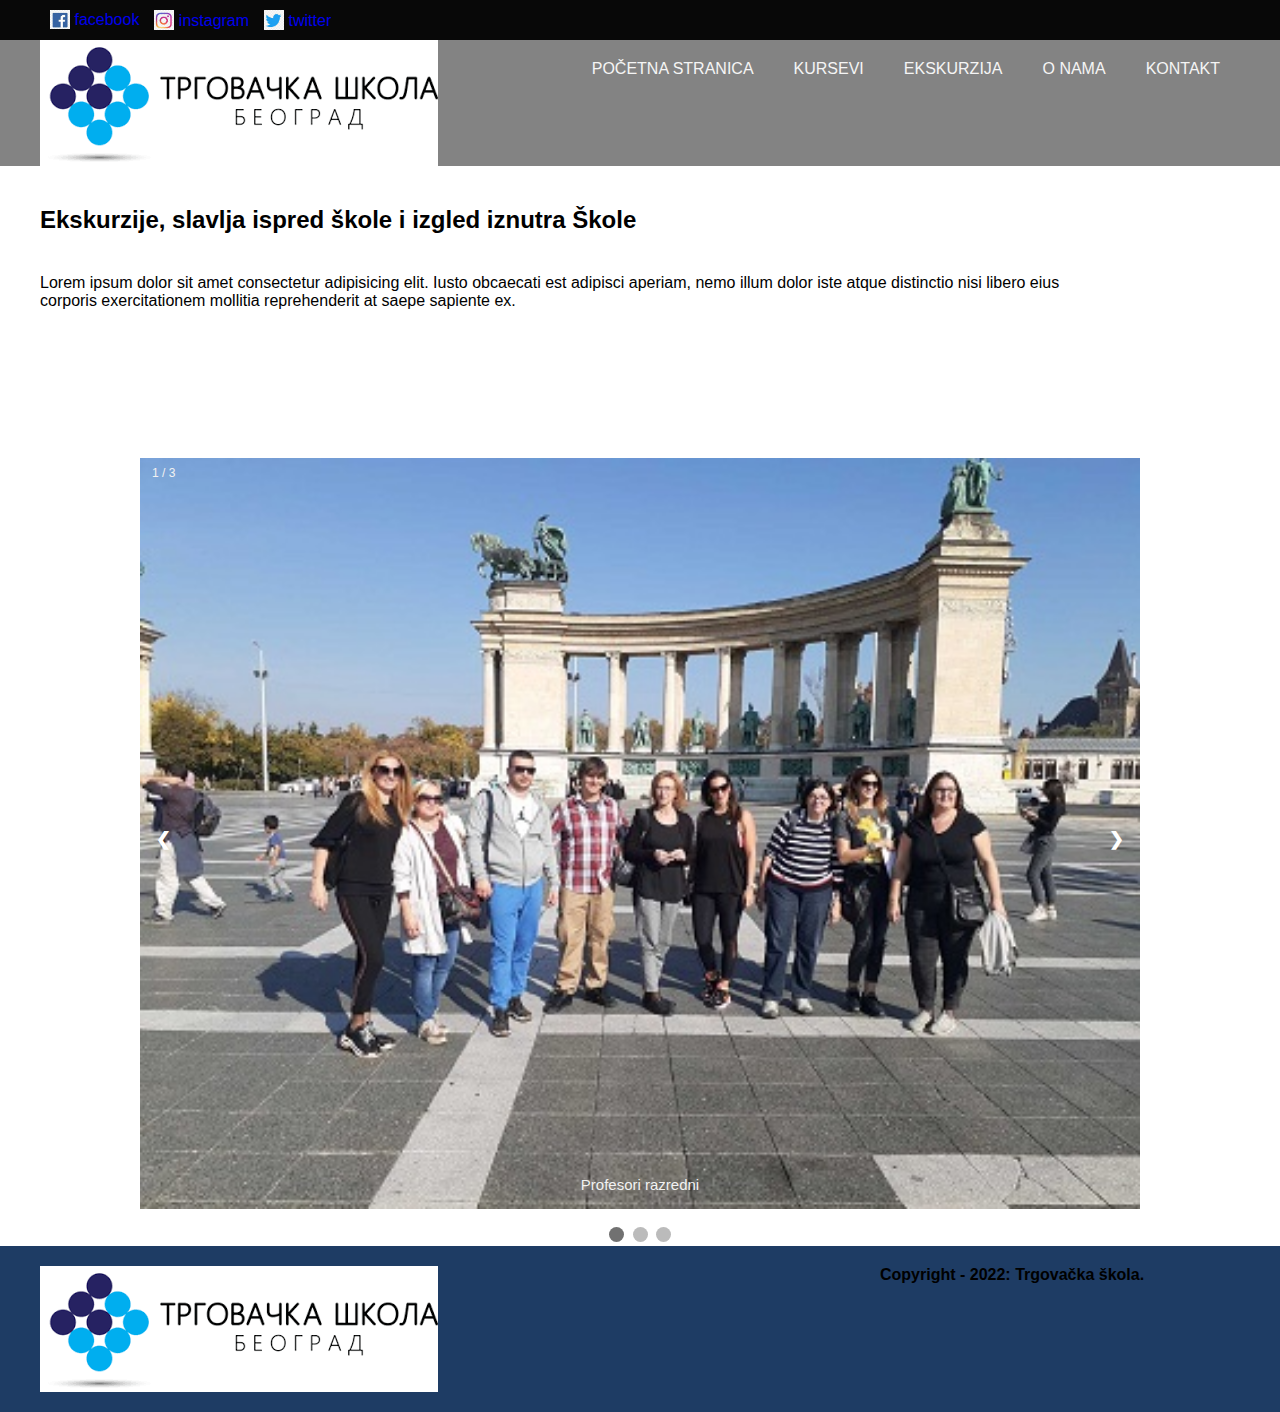
<file: EKSKURZIJA.html>
<!DOCTYPE html>
<html lang="en">
<head>
    <meta charset="UTF-8">
    <meta http-equiv="X-UA-Compatible" content="IE=edge">
    <meta name="viewport" content="width=device-width, initial-scale=1.0">
    <link href="style.css" rel="stylesheet">
    <title>Radovi i razredni profesori</title>

    <style>
        * {box-sizing: border-box;}
        .mySlides {display: none;}
        img {vertical-align: middle;}
        
        /* Slideshow container */
        .slideshow-container {
          max-width: 1000px;
          position: relative;
          margin: auto;
        }
        /* Next & previous buttons */
        .prev, .next {
          cursor: pointer;
          position: absolute;
          top: 50%;
          width: auto;
          padding: 16px;
          margin-top: -22px;
          color: white;
          font-weight: bold;
          font-size: 18px;
          transition: 0.6s ease;
          border-radius: 0 3px 3px 0;
          user-select: none;
        }

        /* Position the "next button" to the right */
        .next {
          right: 0;
          border-radius: 3px 0 0 3px;
        }

        /* On hover, add a black background color with a little bit see-through */
        .prev:hover, .next:hover {
          background-color: rgba(0,0,0,0.8);
        }
        
        /* Caption text */
        .text {
          color: #f2f2f2;
          font-size: 15px;
          padding: 8px 12px;
          position: absolute;
          bottom: 8px;
          width: 100%;
          text-align: center;
        }
        
        /* Number text (1/3 etc) */
        .numbertext {
          color: #f2f2f2;
          font-size: 12px;
          padding: 8px 12px;
          position: absolute;
          top: 0;
        }
        
        /* The dots/bullets/indicators */
        .dot {
          height: 15px;
          width: 15px;
          margin: 0 2px;
          background-color: #bbb;
          border-radius: 50%;
          display: inline-block;
          transition: background-color 0.6s ease;
        }
        
        .active {
          background-color: #717171;
        }
        
        /* Fading animation */
        .fade {
          animation-name: fade;
          animation-duration: 1.5s;
        }
        
        @keyframes fade {
          from {opacity: .4} 
          to {opacity: 1}
        }
        
        /* On smaller screens, decrease text size */
        @media only screen and (max-width: 300px) {
          .text {font-size: 11px}
        }
        </style>

</head>

<body>
    <div class="headertop">
        <div class="wrapper">
              <ul id= "ikone">
                  <li><a class = "ikonelink" href="https://www.facebook.com/"><img class = "ikona" src="facebook_ikona.png" alt="fb"> facebook</a></li>
                  <li><a class = "ikonelink" href="https://www.instagram.com/"><img class = "ikona" src="instagram_ikona.png" alt="ig"> instagram</a></li>
                  <li><a class = "ikonelink" href="https://twitter.com/?lang=sr"><img class = "ikona" src="twitter_ikona.png" alt="tw"> twitter</a></li>
                  </ul>
        </div> <!--wrapper-->


    </div><!--headertop-->

    <div class="hero2">
        
            <div class="wrapper">
        
            <div class="logo">
                    <img src="logo.png">
            </div>



            <nav>
                <P>JOŠ:</P>
                <ul>
                    <li><a href="index.html">POČETNA STRANICA</a></li>
                    <li><a href="KURSEVI.html">KURSEVI</a></li>
                    <li><a href="EKSKURZIJA.html">EKSKURZIJA</a></li>
					          <li><a href="ONAMA.html">O NAMA</a></li>
                    <li><a href="KONTAKT.html">KONTAKT</a></li>
                </ul>
            </nav>
            </div>
            </div>

            <div class="menu">
                <div class="wrapper">

            <h2>Ekskurzije, slavlja ispred škole i izgled iznutra Škole</h2>
            <P>Lorem ipsum dolor sit amet consectetur adipisicing elit. Iusto obcaecati est adipisci aperiam, nemo illum dolor iste atque distinctio nisi libero eius corporis exercitationem mollitia reprehenderit at saepe sapiente ex.</p>
            </div>
			<br><br><br><br><br><br>
            </div>
            <div class="slideshow-container">

                <div class="mySlides fade">
                  <div class="numbertext">1 / 3</div>
                  <img src="Ekskurzija.jpg" style="width:100%">
                  <div class="text">Profesori razredni</div>
                </div>
                
                <div class="mySlides fade">
                  <div class="numbertext">2 / 3</div>
                  <img src="Hodnici Trgovačke škole.jpg" style="width:100%">
                  <div class="text">Radovi ucenika</div>
                </div>
                
                <div class="mySlides fade">
                  <div class="numbertext">3 / 3</div>
                  <img src="Slavlje posle završetka školske godine ispred škole.jpg" style="width:100%">
                  <div class="text">Slavlje skolsko</div>
                </div>
                
              <a class="prev" onclick="prevSlides()">❮</a>
              <a class="next" onclick="nextSlides()">❯</a>
            </div>
            <br>
                
            <div style="text-align:center">
                <a class="dot" onclick="radioChange(0)"></a> 
                <a class="dot" onclick="radioChange(1)"></a> 
                <a class="dot" onclick="radioChange(2)"></a> 
            </div>

            <footer>
                <div class="wrapper">
                    <div class="footerslika">
                        <img src="logo.png">
                    </div>
    
                    <div class="footertext">
                        <p><b>Copyright - 2022: Trgovačka škola.</b></p>
                    </div>
                </div>
            </footer>

            <script>
                let slideIndex = 0;
                let timeout = -1;
                showSlides();
                
                function nextSlides() {
                  clearTimeout(timeout);
                  showSlides();
                }
                
                function prevSlides() {
                  slideIndex -= 2;
                  clearTimeout(timeout);
                  showSlides();
                }

                function radioChange(index){
                  slideIndex = index;
                  clearTimeout(timeout);
                  showSlides();
                }

                function showSlides() {
                  let i;
                  let slides = document.getElementsByClassName("mySlides");
                  let dots = document.getElementsByClassName("dot");
                  for (i = 0; i < slides.length; i++) {
                    slides[i].style.display = "none";  
                  }
                  slideIndex++;
                  if (slideIndex > slides.length) {slideIndex = 1}   
                  else if (slideIndex < 1) {slideIndex = slides.length} 
                  for (i = 0; i < dots.length; i++) {
                    dots[i].className = dots[i].className.replace(" active", "");
                  }
                  slides[slideIndex-1].style.display = "block";  
                  dots[slideIndex-1].className += " active";
                  timeout = setTimeout(showSlides, 5000)
                }
                </script>


</body>
</file>
<file: style.css>
*{margin: 0;}

body {margin:0;
font-family: Arial, Helvetica, sans-serif;
background: white;}

table {width: 90%;}
table tr {padding: 30px;}

#ikone{
    padding: 10px;
}
.ikona{
    width: 20px;
    height: auto;
    vertical-align: bottom;
}
td {
    width: 500px;
    border: 1px solid;
}
a.ikonelink{
    padding-right: 15px;
}

a.ikonelink:link{
    text-decoration: none;
}

a.ikonelink:hover{
    color:white;
    text-decoration: underline;
}


img {max-width: 100%;
    vertical-align: bottom;}

.headertop {background: rgb(8, 8, 8);}

.headertop p {padding: 10px;}
.headertop p span {color: white;
padding: 10px;}

.wrapper {width: 90%;
margin: 0 auto;}

nav ul li a {text-decoration: none;}

nav ul li a:link,
nav ul li a:active,
nav ul li a {color:whitesmoke;   
padding: 20px;}

nav ul li a:hover {background: black;}

ul {list-style: none;
padding: 20px 0;}

.hero2 {margin:0 auto;}

#Pozadina{
    height:100%;
    max-width: 200%;
}

#kursevi {
    margin-left: 20px;
}

#radovi{
    display: flex;
    flex-direction: row;
    justify-content: center;
}

.hero {background-image: url(NEBO.jpg);

background-position: center center;
background-size: cover;
background-repeat: no-repeat;

}
.hero .bojah {background:rgb(8, 8, 8,0.5);}
.hero2 .bojah {background:rgb(8, 8, 8,0.5);}

.hero2 {background:rgb(8, 8, 8,0.5);}

.herotext {
color: BLACK;
text-align: left;
padding: 100px;
}

.herotext h1 {font-size: 40px;
font-weight: 700;}
.herotext p {font-size: 30px;
font-weight: 500;}

.wrappermain {margin:0 auto;
    padding: 30px 30px;
} 

aside {background: rgb(128,191,255);
    padding: 20px;
}
aside p {color: black;
    padding: 20px;
}
aside h2 {color: black;
    padding: 20px;}

section {padding: 20px 0;
    margin-top: 10px;}

.asidetext {width: 70%;}

.rezervacije1 {padding: 50px 0;
text-align: center;
font-size: 16px;}

.rezervacije1 p {padding: 10px 0;}

footer {background: rgb(30, 60, 100);
padding: 20px 0;}

.footertext {width:30%;}

section h2 {text-align: center;}

.altboja {background: rgb(128,191,255);}

.menu {padding: 20px 0;}
.menu h2 {padding: 20px 0;}
.menu p {padding: 20px 0;
width: 90%;}

table {margin: 0 auto;}

.dugme {
    background: rgb(128,191,255);
    border: rgb(128,191,255);
    border-radius: 30px;}



.dugme a:link,
.dugme a:visited,
.dugme a:active {background: rgb(128,191,255);
    color:rgb(48, 40, 27);
border: rgb(48, 40, 27);
border-radius: 30px;
text-decoration: none;
}


.dugme a:hover
 {background: rgb(48, 40, 27);
color:rgb(30, 60, 100);
border: rgb(30, 60, 100);
border-radius: 30px;
text-decoration: none;
padding: 10px;}



@media screen and (max-width:579px){

.wrapper {
    text-align: center;}
    
.headertop {text-align: center;}
nav ul {
    display: flex;
    flex-direction: column;
    row-gap: 20px;
    padding: 10px;
}
.logo {/*padding: 20px;*/}
.mainslika {margin: 0;
padding: 0;
}

nav ul li a:link,
nav ul li a:active,
nav ul li a {
    color:whitesmoke;   
    padding: 20px;
    padding-top: 10px;
    padding-bottom: 10px;
}

.asidetext {width: 90%;}

iframe{
    width: 100%;
}

#YTVideo{
    width: 100%;
    height: 315px;
}

.footertext {width:100%;
padding: 20px 0;
text-align:center;}

    
    .section {padding: 0 10px;}
		
    .text p {padding: 15px 0;
    text-align: center;
    max-width: 90%;}
    .text h1 {padding: 15px;}
    .aboutslika {padding: 15px;}

}



@media screen and (min-width:580px) and (max-width:1023px){
            .wrapper {width:500px;
            text-align: center;
            margin:0 auto;}

            .wrapermain {width: 500px;}
        
    
    .hero .wrapper {
        justify-content: space-between;
    flex-wrap: nowrap;}

    .hero2 .wrapper {display: flex;
        justify-content: space-between;
    flex-wrap: nowrap;}


    main .wrapper {display: flex;
    justify-content: space-between;}

ul  {/*display: flex;
    flex-direction: column;*/
}

li {
    display:inline-block;
}
iframe{
    width: 100%;
}

#YTVideo{
    width: 420px;
    height: 315px;
}

.wrappermain {display: block;
    justify-content: start;}
.wrappermain .maintext {
    padding: 0 20px;
    }

aside .wrapper {display: flex;
    justify-content: space-between;}

.rezervacije1 {
        padding: 20px 40px;}
.product {text-align: left;}

.rezervacije1 p {font-size: 16px;}
.product p {font-size: 16px;}

.maintext {/*width: 40%;*/
            text-align: justify;
    
    padding: 70px 0;}

.maintext p {padding:10px;}

#kursList{
    width: 60%;
}

footer .wrapper {display: flex;
justify-content: space-between;}

nav ul {/*display: flex;
    flex-direction:column;*/
    padding: 0px;
    }
nav ul li {
    padding-top: 10px;
    padding-bottom: 10px;
}


nav p {color: white;
font-size: 25px;
font-weight: 500;
padding: 10px;}

nav ul li a:link, nav ul li a:active, nav ul li a {
    color: whitesmoke;
    padding: 20px;
    padding-top: 10px;
    padding-bottom: 10px;
}

.rezervacije1 {padding: 50px 0;
    }


        
.section {padding: 0 10px;}
        
.text p {padding: 15px 0;
        text-align: center;
        max-width: 90%;}
.text h1 {padding: 15px;}
.aboutslika {padding: 15px;}


}



@media screen and (min-width:1024px) and (max-width:1279px){
    .wrapper {width: 960px;}
    .wrappermain {width: 960px;}
   

    .hero .wrapper {display: flex;
        justify-content: space-between;}
    .hero2 .wrapper {display: flex;
            justify-content: space-between;
        flex-wrap: nowrap;}
    ul  {display: flex;
        }
        
    li {
        display:inline-block;
    }
.wrappermain {display: flex;
    justify-content: start;}
.wrappermain .maintext {padding: 0 70px;}

aside .wrapper {display: flex;
    justify-content: space-between;}

section .wrapper {display: flex;
        justify-content: space-between;}

#Pozadina{
    height:50%;
    max-width: 150%;
}

.rezervacije1 p {font-size: 16px;}
.product {text-align: left;}
    .product p {font-size: 16px;}

   
        .maintext {width: 40%;
            text-align: justify;
    
    padding: 70px 0;}

    .maintext p {padding: 10px;}
    footer .wrapper {display: flex;
        justify-content: space-between;}

        nav p {display: none;}

        main .wrapper {display: flex;
            justify-content: space-between;}
            
            .section {padding: 0 10px;}
            
            .text p {padding: 15px 0;
            text-align: center;
            max-width: 90%;}
            .text h1 {padding: 15px;}
            .aboutslika {padding: 15px;}

    

}





@media screen and (min-width:1280px) {
    .wrapper {width: 1200px;}
    .wrappermain {width:1200px;}
 
    .hero .wrapper {display: flex;
        justify-content: space-between;}

 .hero2 .wrapper {display: flex;
            justify-content: space-between;
        flex-wrap: nowrap;}

    ul  {display: flex;
        }
        
    li  {  display:inline-block;
        }
.wrappermain {display: flex;
    justify-content: start;}
.wrappermain .maintext {padding: 0 20px;}

aside .wrapper {display: flex;
    justify-content: space-between;}

section .wrapper {display: flex;
        justify-content: space-between;}

.product {width: 33%;}

.rezervacije1 p {font-size: 16px;}
.product p {font-size: 16px;}

.maintext {width: 40%;
            text-align: justify;
			padding: 20px 0;}

.maintext p {padding:0px;}

footer .wrapper {display: flex;
justify-content: space-between;}

nav p {display: none;}

main .wrapper {display: flex;
justify-content: space-between;}

.section {padding: 0 10px;}

.text p {padding: 15px 0;
text-align: center;
max-width: 90%;}
.text h1 {padding: 15px;}
.aboutslika {padding: 15px;}

.dugme {
    background: rgb(200, 200, 200);  
    border: rgb(218, 175, 96);
    border-radius: 30px;
	}

.rezervacije1 {width: 25%;}

}
</file>
